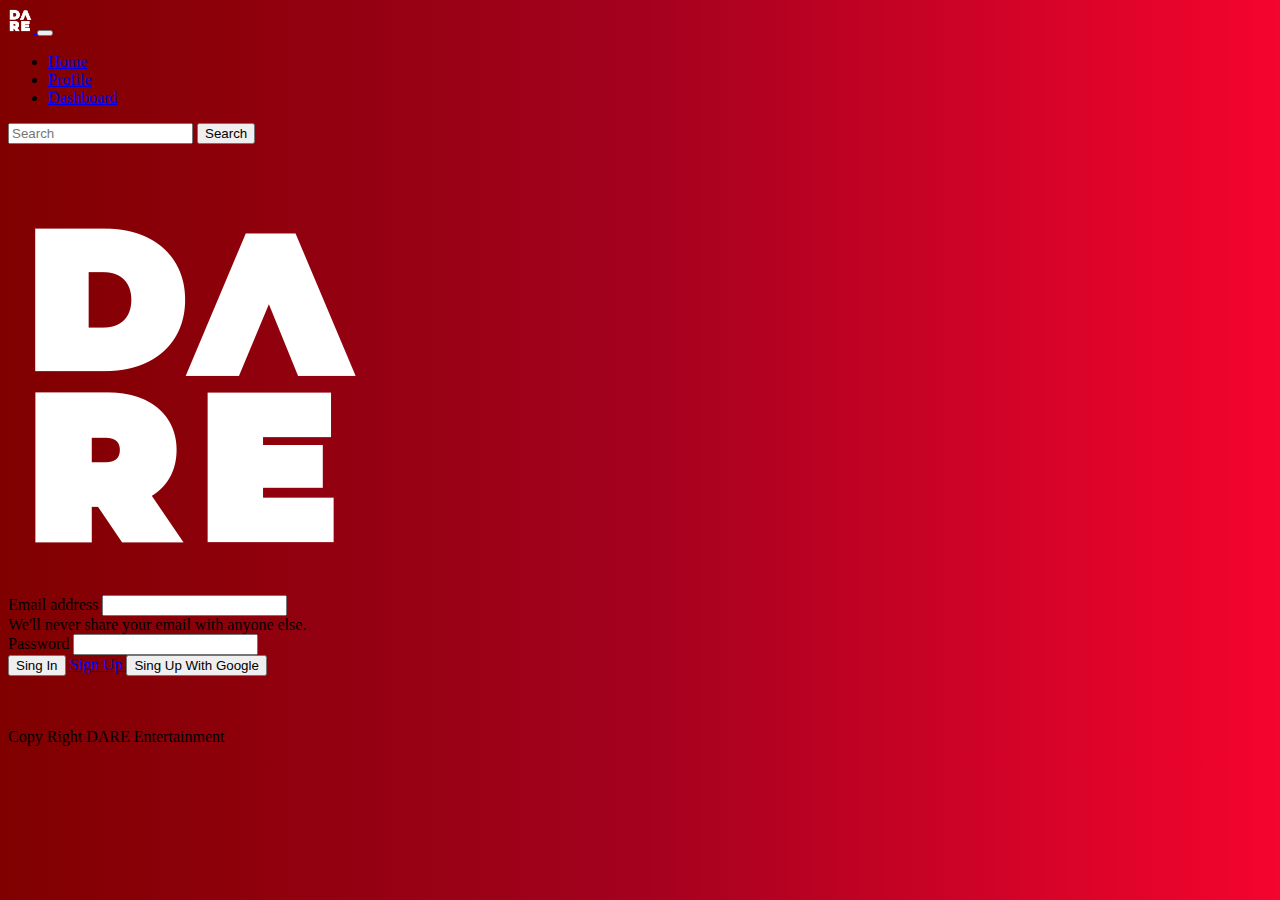
<file: index.html>
<!DOCTYPE html>
<html lang="en">
  <head>
    <meta charset="UTF-8" />
    <meta http-equiv="X-UA-Compatible" content="IE=edge" />
    <meta name="viewport" content="width=device-width, initial-scale=1.0" />
    <!-- General CSS -->
    <link rel="stylesheet" href="./styleGeneral.css" />
    <!-- Add you css page -->


    <!-- Finish the css -->

    <!-- Google Fonts -->
    <link
      href="https://cdn.jsdelivr.net/npm/bootstrap@5.1.3/dist/css/bootstrap.min.css"
      rel="stylesheet"
      integrity="sha384-1BmE4kWBq78iYhFldvKuhfTAU6auU8tT94WrHftjDbrCEXSU1oBoqyl2QvZ6jIW3"
      crossorigin="anonymous"
    />
    <link rel="preconnect" href="https://fonts.googleapis.com" />
    <link rel="preconnect" href="https://fonts.gstatic.com" crossorigin />
    <link
      href="https://fonts.googleapis.com/css2?family=Open+Sans:wght@300;400&display=swap"
      rel="stylesheet"
    />
    <title>DARE</title>
  </head>
  <body class="gradientRedColor">
      <!-- NAV BAR please not edit -->
    <nav class="navbar-expand-lg navbar navbar-dark bg-dark">
      <div class="container-fluid">
        <a class="navbar-brand" href="./index.html">
          <img src="./img/imgIndex/darenavlogo.png" alt="" class="navbar-brand" style="
          width: 25px;
      "/>
        </a>
        <button
          class="navbar-toggler"
          type="button"
          data-bs-toggle="collapse"
          data-bs-target="#navbarSupportedContent"
          aria-controls="navbarSupportedContent"
          aria-expanded="false"
          aria-label="Toggle navigation"
        >
          <span class="navbar-toggler-icon"></span>
        </button>
        <!-- MENU LIST -->
        <div class="collapse navbar-collapse" id="navbarSupportedContent">
          <ul class="navbar-nav me-auto mb-2 mb-lg-0">
            <li class="nav-item">
              <a class="nav-link text-white active" aria-current="page" href="./home.html"
                >Home</a
              >
            </li>
            <li class="nav-item">
              <a class="nav-link text-white" href="./Edit-profile.html"> Profile </a>
            </li>
            <li class="nav-item">
              <a class="nav-link text-white active" href="./Dashboard.html"> Dashboard </a>
            </li>
          </ul>
          <!-- SEARCH OPTION -->
          <form class="d-flex">
            <input
              class="form-control me-2"
              type="search"
              placeholder="Search"
              aria-label="Search"
            />
            <button class="btn btn-light" type="submit">Search</button>
          </form>
        </div>
      </div>
    </nav>

      <!-- finish NAV BAR -->

  <br>
  <br>
  <br>

  <!-- space -->

  <!-- BIG LOGO -->
    <main>
      <div class="container w-25">
        <div class="row container-fluid">
          <div class="col justify-content-center">
            <img src="./img/imgIndex/darenavlogo.png" alt="" />
          </div>
        </div>
        <br />
      </div>
      <div class="container w-25">
        <!-- FORM -->
        <div class="row container-fluid">
          <div class="col justify-content-center">
            <form>
              <div class="mb-3">
                <label for="exampleInputEmail1" class="form-label text-white"
                  >Email address</label
                >
                <input
                  type="email"
                  class="form-control"
                  id="exampleInputEmail1"
                  aria-describedby="emailHelp"
                />
                <div id="emailHelp" class="form-text text-white">
                  We'll never share your email with anyone else.
                </div>
              </div>
              <div class="mb-3">
                <label for="exampleInputPassword1" class="form-label text-white"
                  >Password</label
                >
                <input
                  type="password"
                  class="form-control"
                  id="exampleInputPassword1"
                />
              </div>
            </form>
          </div>
        </div>
        <!-- BUTTONS LOG IN  SING UP -->
        <div class="row container-fluid align-items-center">
          <div class="col">
            <button type="submit" class="btn btn-dark">Sing In</button>
            <a class="btn btn-dark" href="./signup.html" role="button"> Sign Up </a>
            <button type="submit" class="btn btn-dark">
              Sing Up With Google
            </button>
            <br />
            <br />
            <br />
            <!-- COPYRIGHT -->
            <p class="text-white">Copy Right DARE Entertainment</p>
          </div>
        </div>
      </div>
    </main>

    <!-- JAVA SCRIPT BOOSTRAP -->
    <script
      src="https://cdn.jsdelivr.net/npm/bootstrap@5.1.3/dist/js/bootstrap.bundle.min.js"
      integrity="sha384-ka7Sk0Gln4gmtz2MlQnikT1wXgYsOg+OMhuP+IlRH9sENBO0LRn5q+8nbTov4+1p"
      crossorigin="anonymous"
    ></script>
    <script
    src="./JavaScript/postController.js">
    </script>
    <script
    src="./JavaScript/index.js">
    </script>
  </body>
</html>
</file>
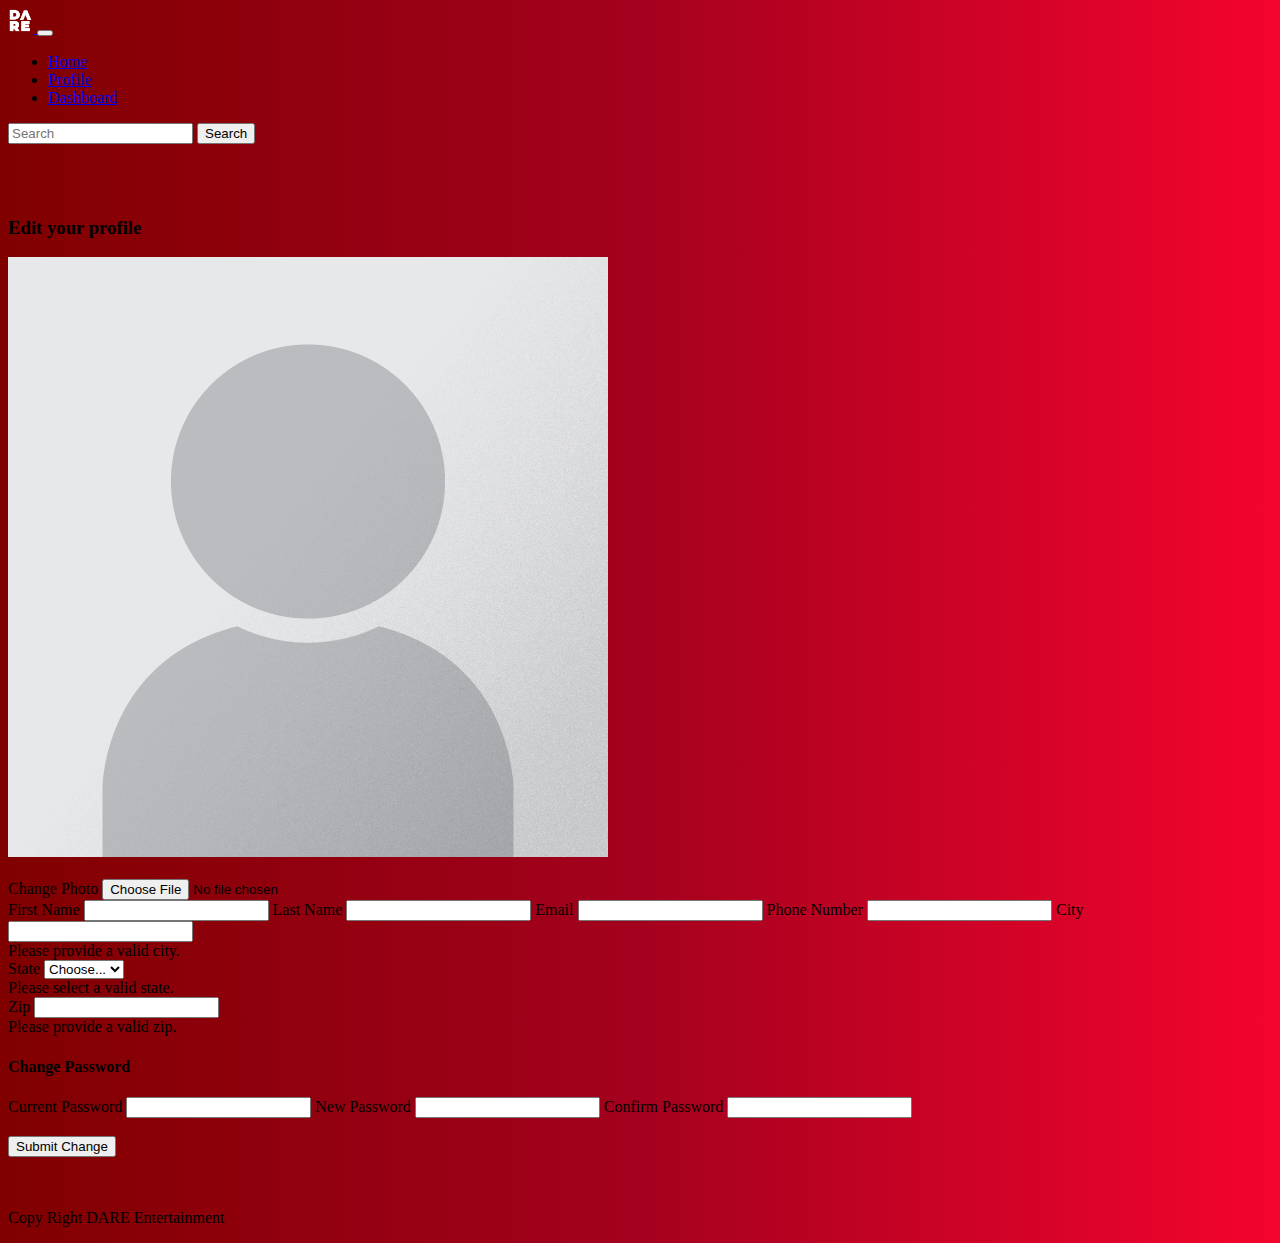
<file: Edit-profile.html>
<!DOCTYPE html>
<html lang="en">
  <head>
    <meta charset="UTF-8" />
    <meta http-equiv="X-UA-Compatible" content="IE=edge" />
    <meta name="viewport" content="width=device-width, initial-scale=1.0" />
    <!-- General CSS -->
    <link rel="stylesheet" href="./styleGeneral.css" />
    <!-- Add you css page -->


    <!-- Finish the css -->
    
    <!-- Google Fonts -->
    <link
      href="https://cdn.jsdelivr.net/npm/bootstrap@5.1.3/dist/css/bootstrap.min.css"
      rel="stylesheet"
      integrity="sha384-1BmE4kWBq78iYhFldvKuhfTAU6auU8tT94WrHftjDbrCEXSU1oBoqyl2QvZ6jIW3"
      crossorigin="anonymous"
    />
    <link rel="preconnect" href="https://fonts.googleapis.com" />
    <link rel="preconnect" href="https://fonts.gstatic.com" crossorigin />
    <link
      href="https://fonts.googleapis.com/css2?family=Open+Sans:wght@300;400&display=swap"
      rel="stylesheet"
    />
    <title>DARE</title>
  </head>
<body class="gradientRedColor">

  <!-- NAV BAR please not edit -->

  <nav class="navbar-expand-lg navbar navbar-dark bg-dark">
    <div class="container-fluid">
      <a class="navbar-brand" href="./index.html">
        <img src="./img/imgIndex/darenavlogo.png" alt="" class="navbar-brand" style="
        width: 25px;
    "/>
      </a>
      <button
        class="navbar-toggler"
        type="button"
        data-bs-toggle="collapse"
        data-bs-target="#navbarSupportedContent"
        aria-controls="navbarSupportedContent"
        aria-expanded="false"
        aria-label="Toggle navigation"
      >
        <span class="navbar-toggler-icon"></span>
      </button>
      <div class="collapse navbar-collapse" id="navbarSupportedContent">
        <ul class="navbar-nav me-auto mb-2 mb-lg-0">
          <li class="nav-item">
            <a class="nav-link text-white active" aria-current="page" href="./home.html"
              >Home</a
            >
          </li>
          <li class="nav-item">
            <a class="nav-link text-white" href="#"> Profile </a>
          </li>
          <li class="nav-item">
            <a class="nav-link text-white active" href="./Dashboard.html"> Dashboard </a>
          </li>
        </ul>
        <form class="d-flex">
          <input
            class="form-control me-2"
            type="search"
            placeholder="Search"
            aria-label="Search"
          />
          <button class="btn btn-light" type="submit">Search</button>
        </form>
      </div>
    </div>
  </nav>
  <!-- finish NAV BAR -->
  <br>
  <br>
  <br>

  <!-- space -->
<section class="container">
    <div class="row">
        <div class="col">
            <h3>Edit your profile</h3>
        </div>
    </div>
    <div class=" row photo input-group mb-3">

        <div class="col">
          <div class="card" style="width: 18rem;">
            <img src="./img/imgHome/photo_placeholder.png" class="card-img-top" alt="...">
          </div>
          <br>
          <label class="input-group-text" for="photo">Change Photo</label>
          <input type="file" class="form-control" id="photo">
        </div>
        <div class="col">
            <label class="firstname" for="firstname">First Name</label>
            <input type="text" class="form-control" id="firstname">
            <label class="lastname" for="lastname">Last Name</label>
            <input type="text" class="form-control" id="lastname">
            <label class="email" for="email">Email</label>
            <input type="text" class="form-control" id="email">
            <label class="phone" for="phone">Phone Number</label>
            <input type="number text" class="form-control" id="phone">
            
            <label for="validationCustom03" class="form-label">City</label>
            <input type="text" class="form-control" id="validationCustom03" required>
            <div class="invalid-feedback">
             Please provide a valid city.
            </div>
            <label for="validationCustom04" class="form-label">State</label>
            <select class="form-select" id="validationCustom04" required>
            <option selected disabled value="">Choose...</option>
              <option>...</option>
            </select>
            <div class="invalid-feedback">
                  Please select a valid state.
            </div>
            <label for="validationCustom05" class="form-label">Zip</label>
            <input type="text" class="form-control" id="validationCustom05" required>
            <div class="invalid-feedback">
                  Please provide a valid zip.
            </div>
            <h4>Change Password</h4>
            <label class="currentpassword" for="currentpassword">Current Password</label>
            <input type="text number" class="form-control" id="currentpassword">
            <label class="newpassword" for="newpassword">New Password</label>
            <input type="text number" class="form-control" id="newpassword">
            <label class="confirmpassword" for="confirmpassword">Confirm Password</label>
            <input type="text number" class="form-control" id="confirmpassword">
            <div class="row">
                <div class="col">
                  <br>
                  <button type="submit" class="btn btn-dark">Submit Change</button>
                  <br>
                  <br>
                  <br>
                  <p class="text-white"> Copy Right DARE Entertainment</p>
                </div>          
              </div>
        </div>
    </div>
       
</section>


  <!-- JAVA SCRIPT BOOSTRAP -->
  <script
  src="https://cdn.jsdelivr.net/npm/bootstrap@5.1.3/dist/js/bootstrap.bundle.min.js"
  integrity="sha384-ka7Sk0Gln4gmtz2MlQnikT1wXgYsOg+OMhuP+IlRH9sENBO0LRn5q+8nbTov4+1p"
  crossorigin="anonymous"
></script>
</body>
</html>
</file>
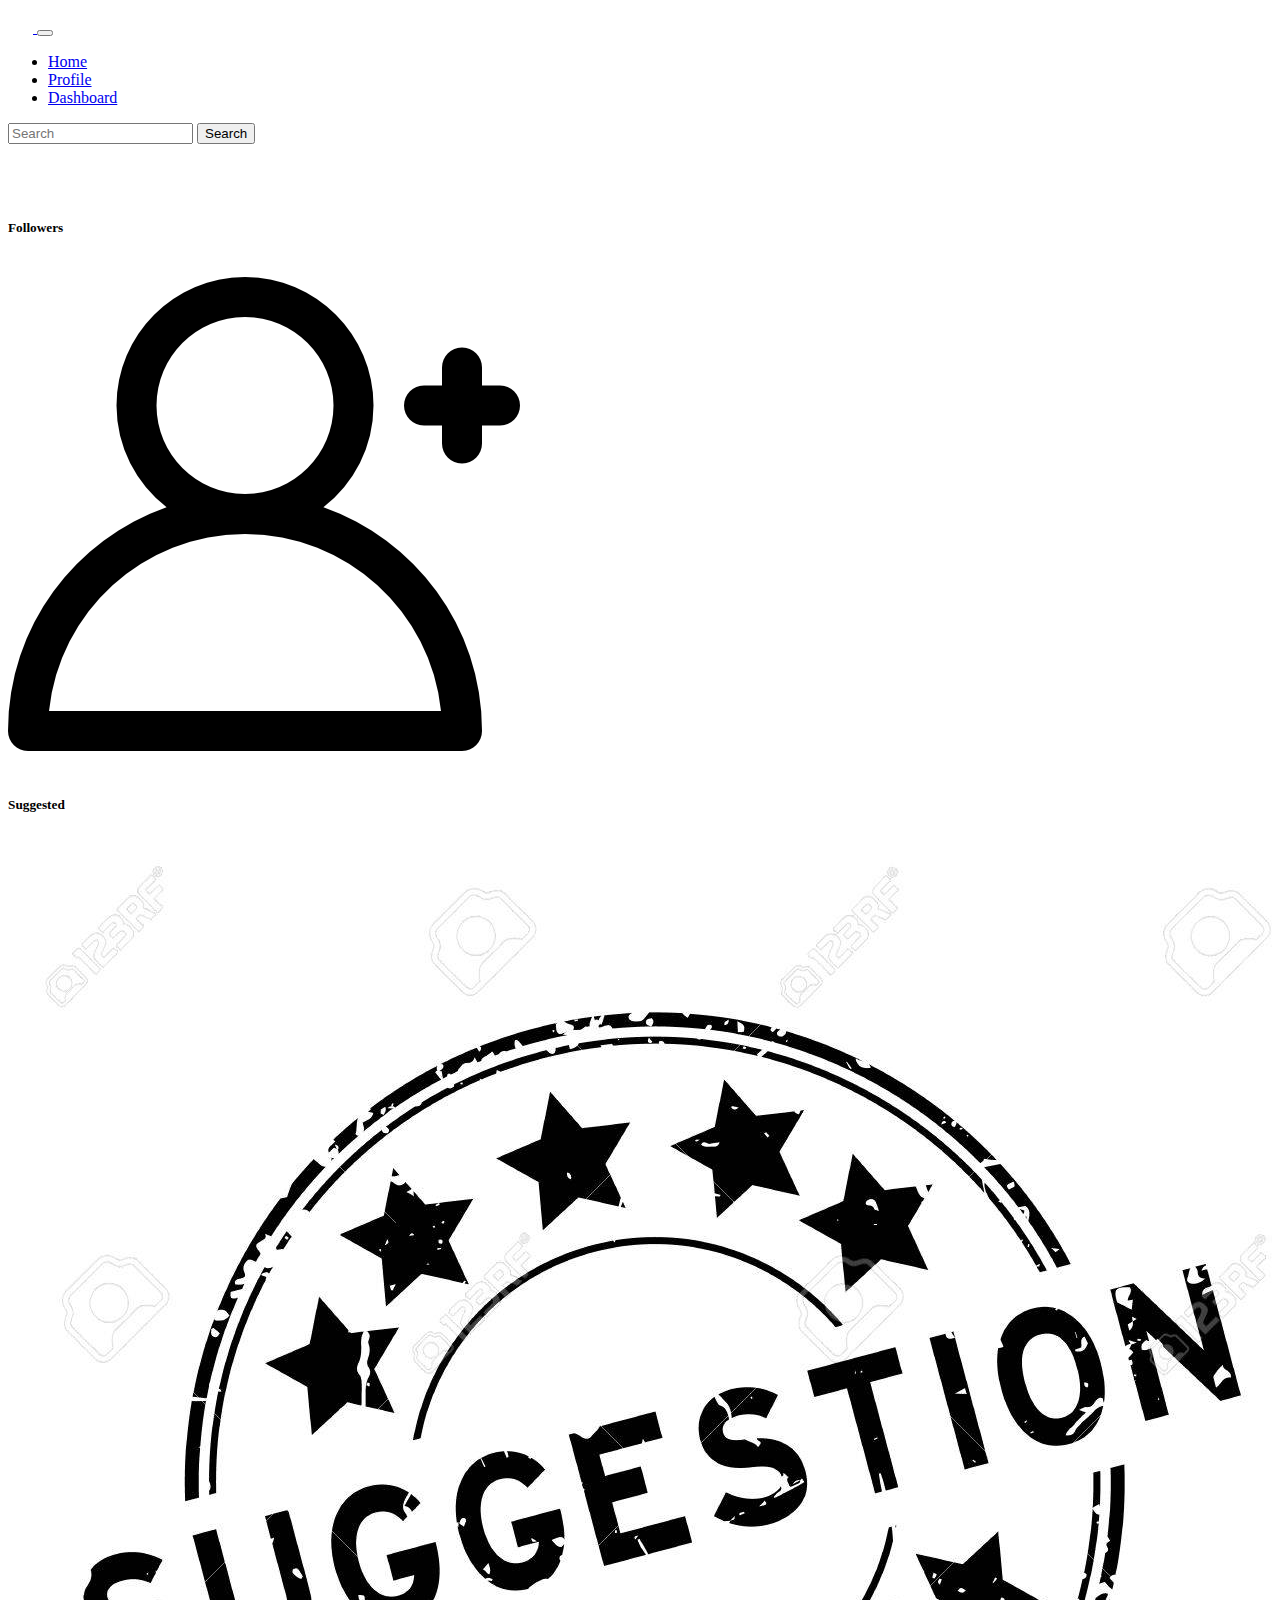
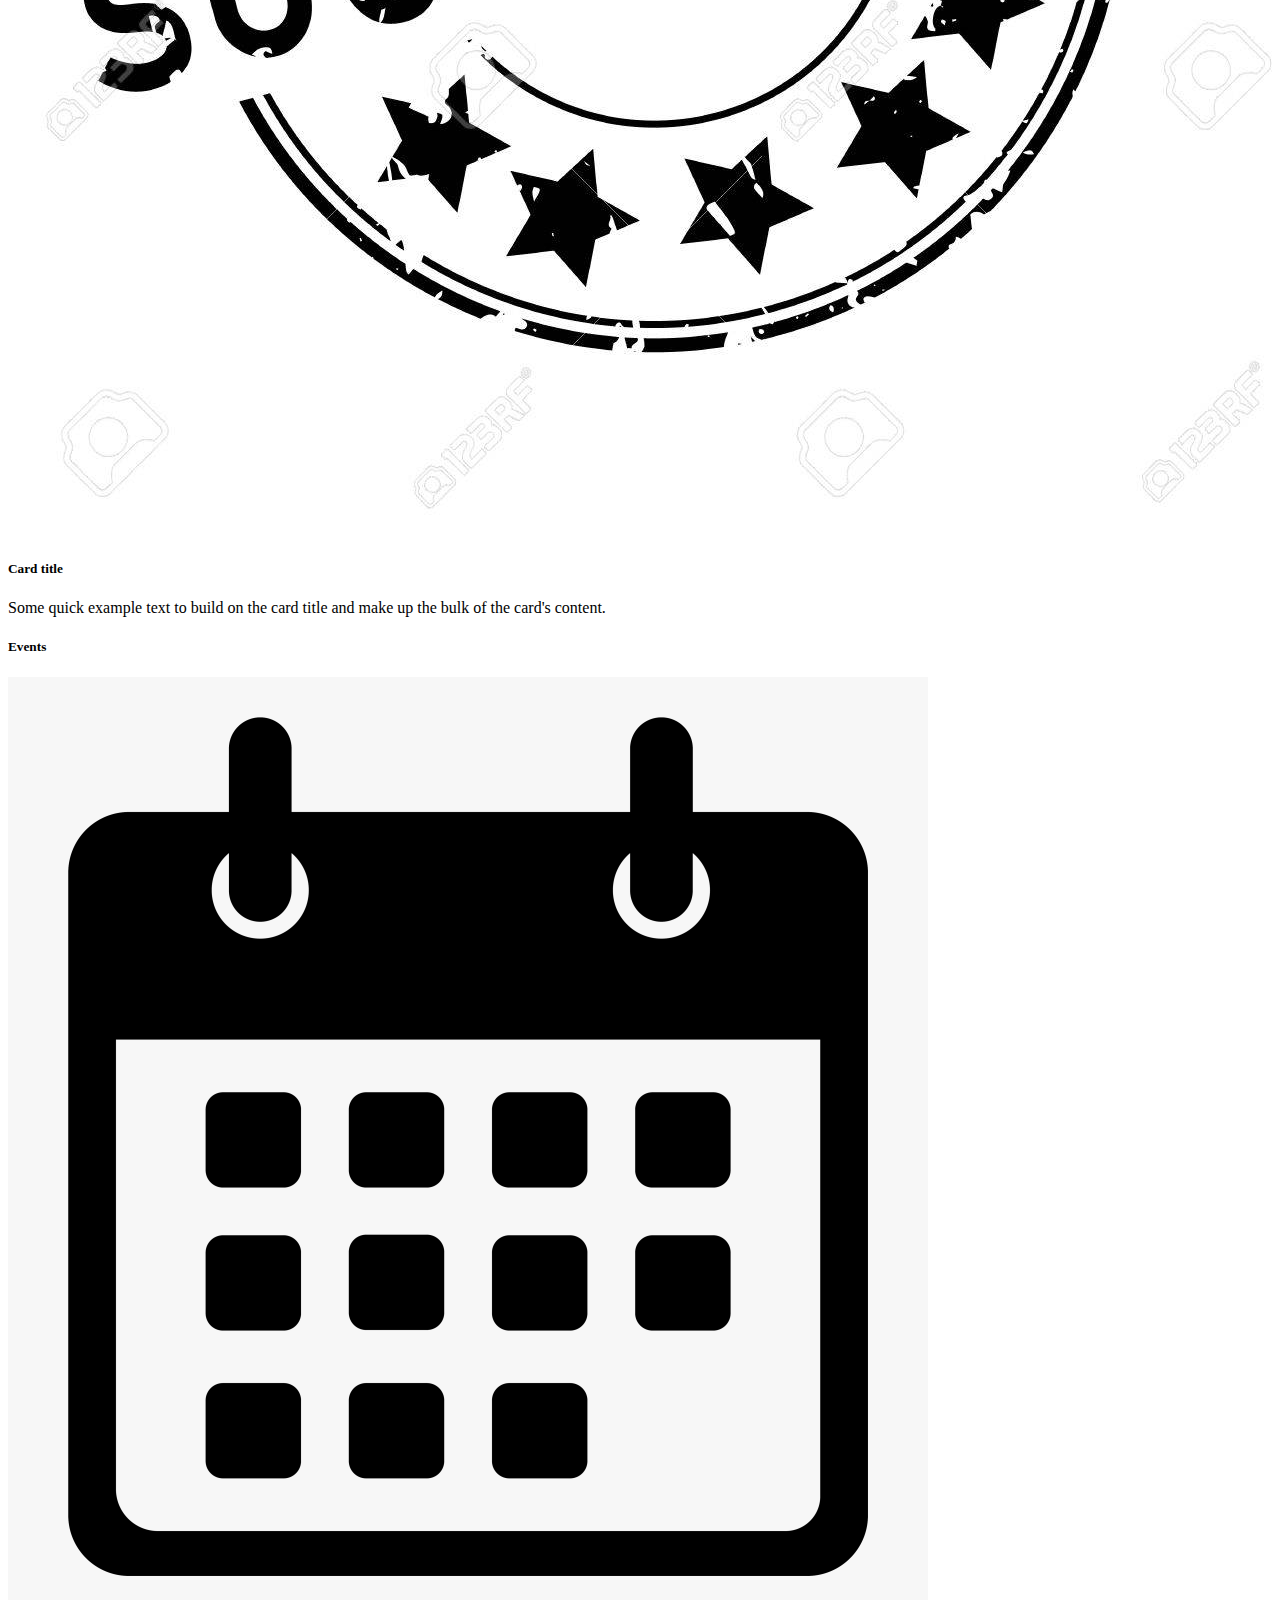
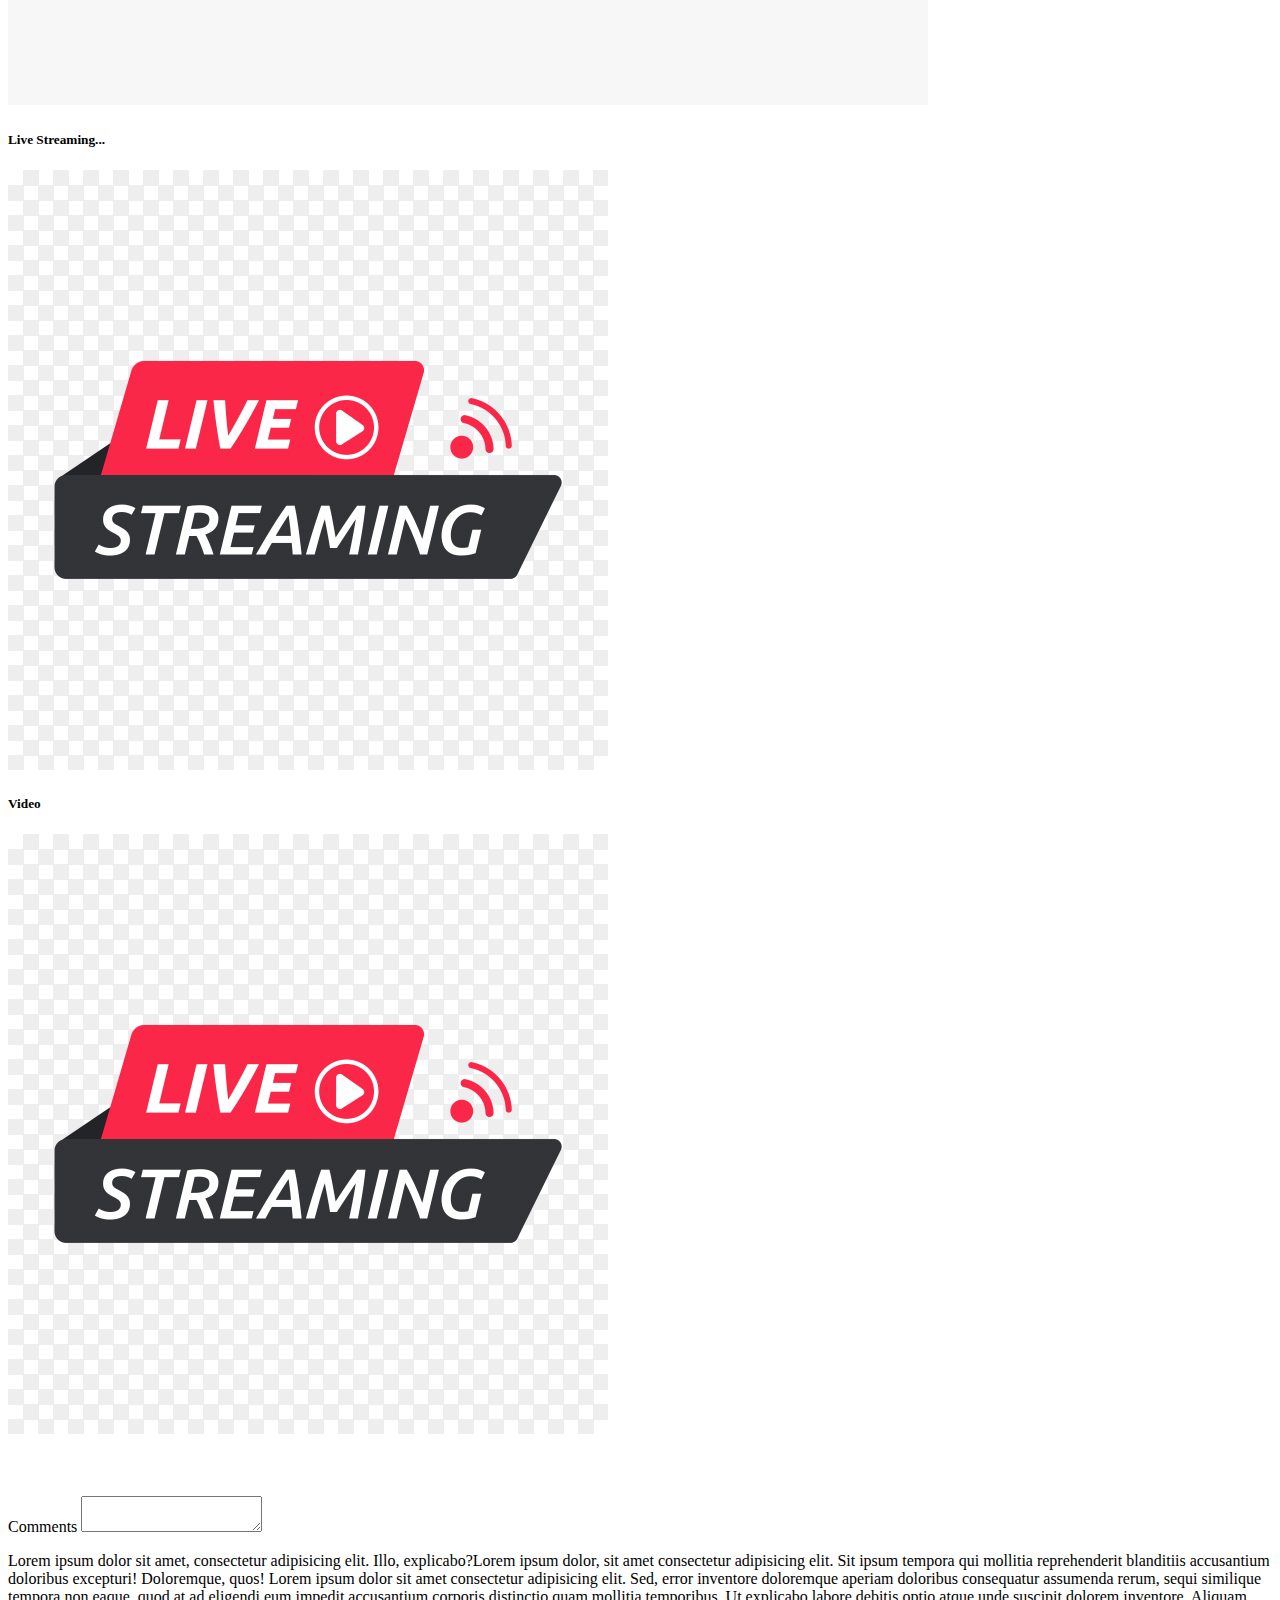
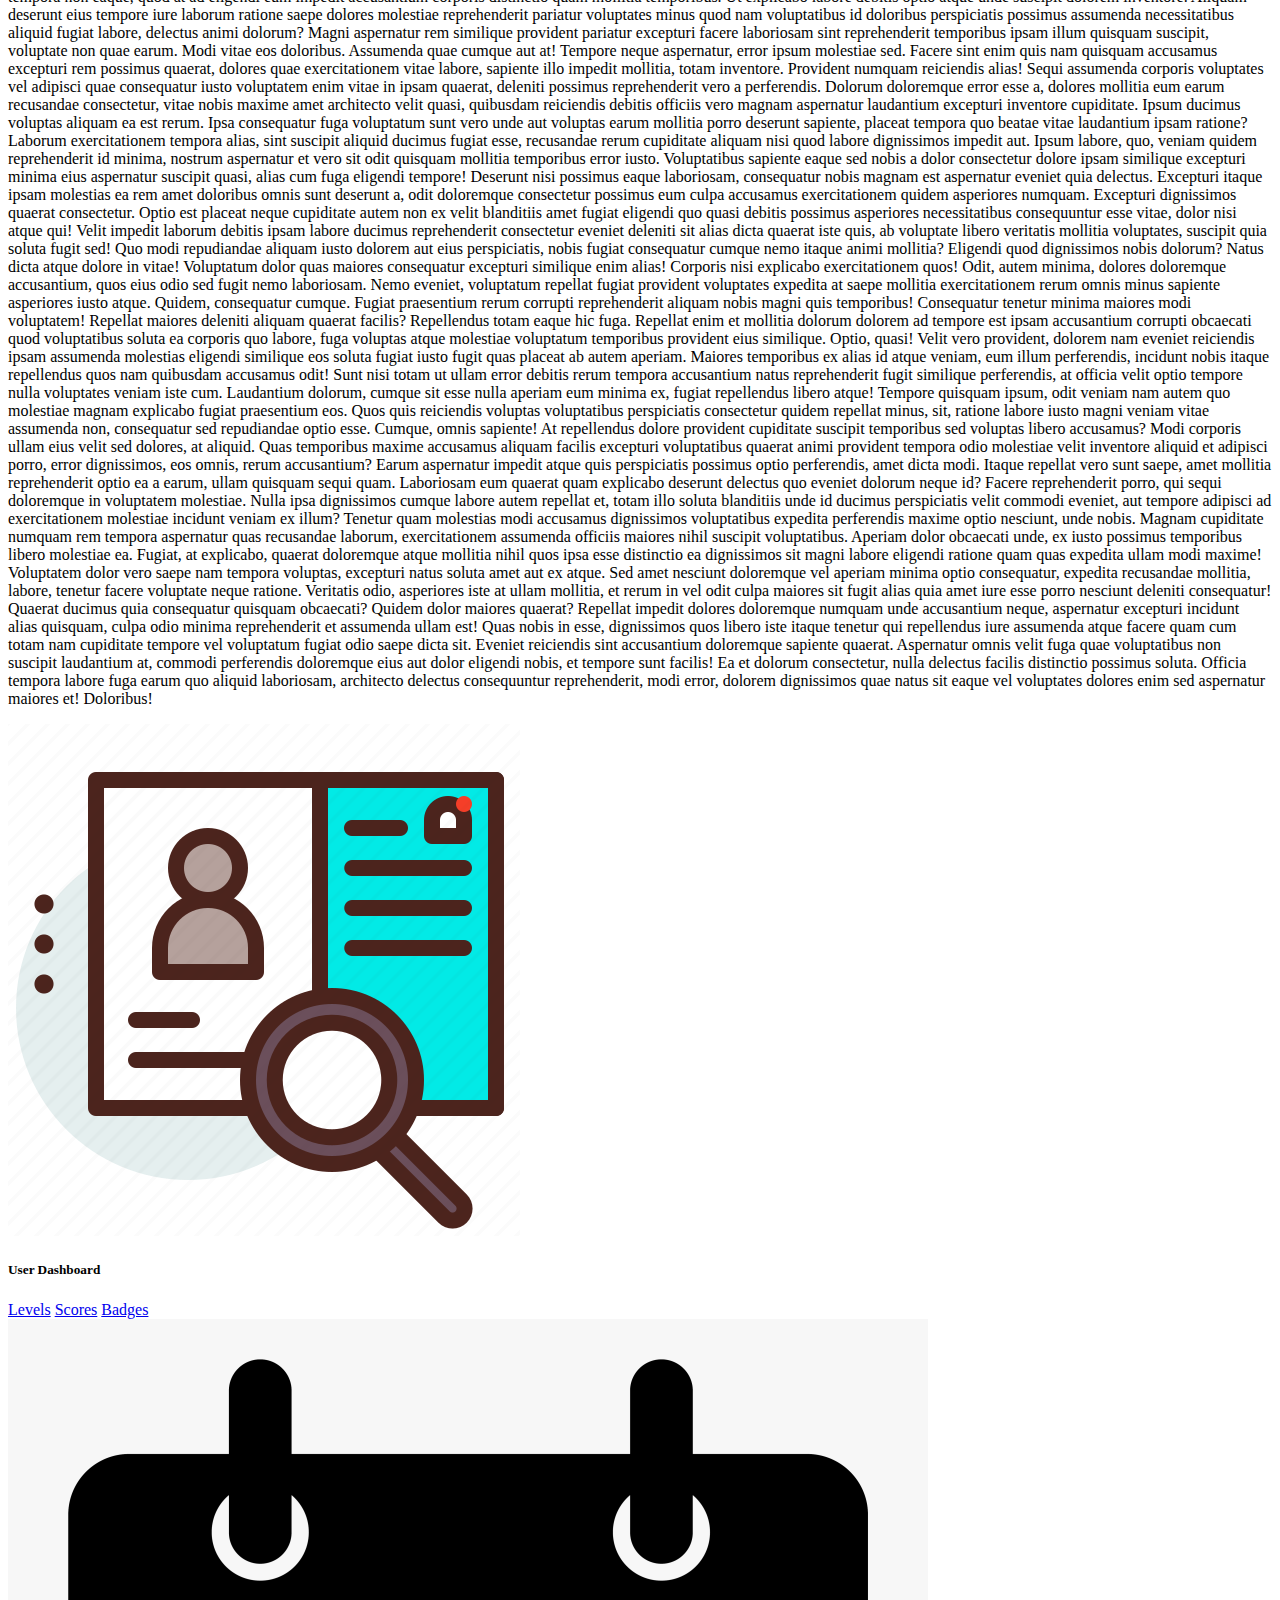
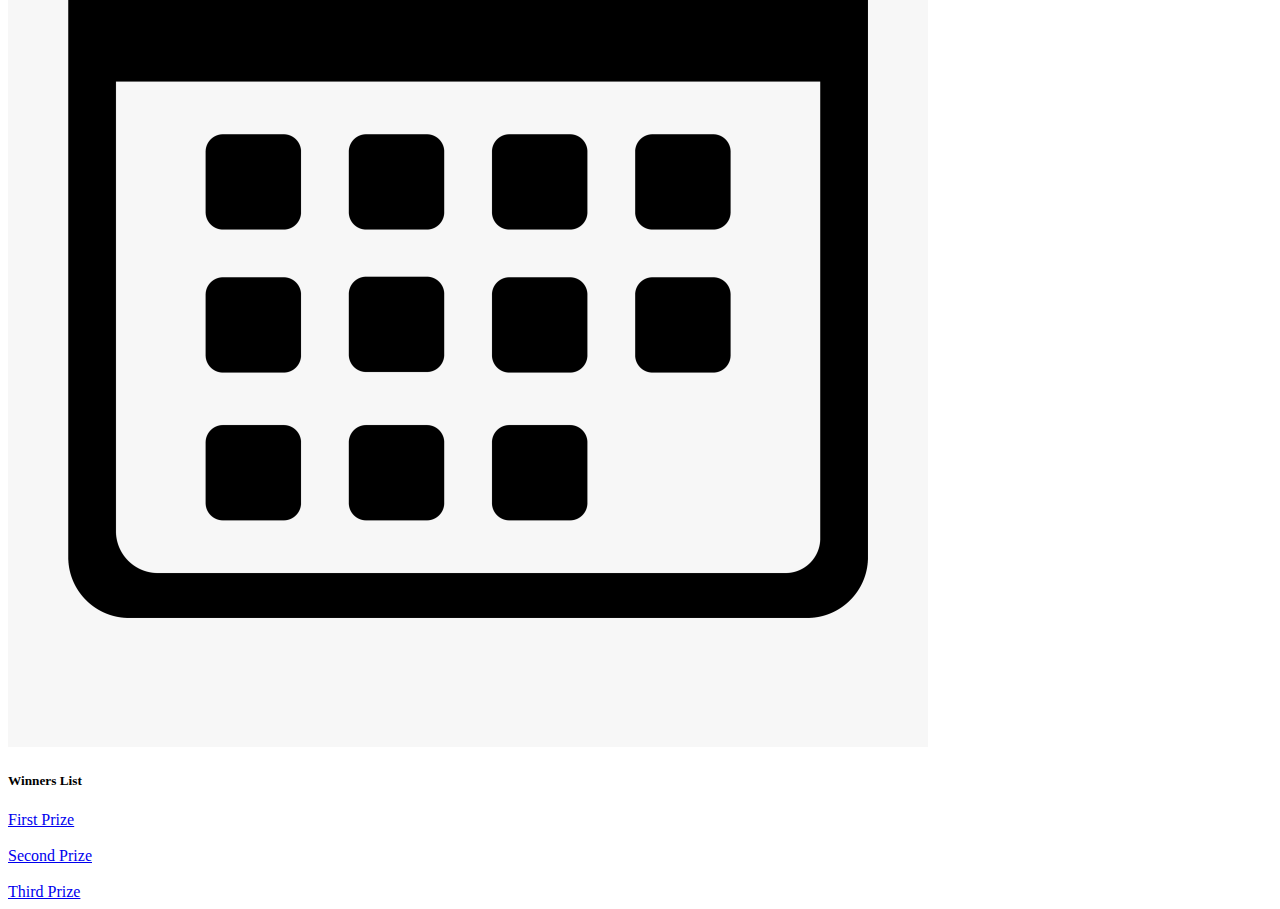
<file: home.html>
<!DOCTYPE html>
<html lang="en">
    <head>
        <meta charset="UTF-8" />
        <meta http-equiv="X-UA-Compatible" content="IE=edge" />
        <meta name="viewport" content="width=device-width, initial-scale=1.0" />

        <!-- General CSS -->
        <link rel="stylesheet" href="./styleGeneral.css" />
        <!-- Add you css page -->
    
    
        <!-- Finish the css -->
        
        <!-- Google Fonts -->
        <link
          href="https://cdn.jsdelivr.net/npm/bootstrap@5.1.3/dist/css/bootstrap.min.css"
          rel="stylesheet"
          integrity="sha384-1BmE4kWBq78iYhFldvKuhfTAU6auU8tT94WrHftjDbrCEXSU1oBoqyl2QvZ6jIW3"
          crossorigin="anonymous"
        />
        <link rel="preconnect" href="https://fonts.googleapis.com" />
        <link rel="preconnect" href="https://fonts.gstatic.com" crossorigin />
        <link
          href="https://fonts.googleapis.com/css2?family=Open+Sans:wght@300;400&display=swap"
          rel="stylesheet"
        />
        <title>DARE</title>
      </head>
<body class="">
  <!-- NAV BAR please not edit -->
<nav class="navbar-expand-lg navbar navbar-dark bg-dark">
    <div class="container-fluid">
      <a class="navbar-brand" href="./index.html">
        <img src="./img/imgIndex/darenavlogo.png" alt="" class="navbar-brand" style="
        width: 25px;
    "/>
      </a>
      <button
        class="navbar-toggler"
        type="button"
        data-bs-toggle="collapse"
        data-bs-target="#navbarSupportedContent"
        aria-controls="navbarSupportedContent"
        aria-expanded="false"
        aria-label="Toggle navigation"
      >
        <span class="navbar-toggler-icon"></span>
      </button>
      <div class="collapse navbar-collapse" id="navbarSupportedContent">
        <ul class="navbar-nav me-auto mb-2 mb-lg-0">
          <li class="nav-item">
            <a class="nav-link text-white active" aria-current="page" href="./home.html"
              >Home</a
            >
          </li>
          <li class="nav-item">
            <a class="nav-link text-white" href="#"> Profile </a>
          </li>
          <li class="nav-item">
            <a class="nav-link text-white active" href="./Dashboard.html"> Dashboard </a>
          </li>
        </ul>
        <form class="d-flex">
          <input
            class="form-control me-2"
            type="search"
            placeholder="Search"
            aria-label="Search"
          />
          <button class="btn btn-light" type="submit">Search</button>
        </form>
      </div>
    </div>
  </nav>
  <!-- finish NAV BAR -->
  <br>
  <br>
  <br>
  <!-- space -->

    <!-- the main container start here -->
    <div class="container">
        <!-- creating a row -->
        <div class="row">
            <!-- Creating the first left column (the column contain three other columns) -->
            <div class="col-3 .col-md-4 border border-dark">
                <!-- p-3 is for the boarder -->
                <div class="col-12 border border-primary p-3">
                    <h5>Followers</h5>
                    <!-- place holder -1 begin -->
                    <div class="card" aria-hidden="true">
                        <img src="./img/imgHome/followers.png" class="card-img-top" alt="...">
                        <div class="card-body">
                            <h5 class="card-title placeholder-glow">
                                <span class="placeholder col-6"></span>
                            </h5>
                            <p class="card-text placeholder-glow">
                                <span class="placeholder col-7"></span>
                                <span class="placeholder col-4"></span>
                                <span class="placeholder col-4"></span>
                                <span class="placeholder col-6"></span>
                                <span class="placeholder col-8"></span>
                            </p>
                            <a href="#" tabindex="-1" class="btn btn-primary disabled placeholder col-6"></a>
                        </div>
                    </div>
                    <!-- place holder -1 Ends -->
                </div>
                <div class="col-12 border border-secondary p-3">
                    <h5>Suggested</h5>
                    <!-- placeholder 2 start here -->
                    <div class="card">
                        <img src="./img/imgHome/suggestion.jpg" class="card-img-top" alt="...">
                        <div class="card-body">
                            <h5 class="card-title">Card title</h5>
                            <p class="card-text">Some quick example text to build on the card title and make up the bulk of
                                the card's content.</p>
                            <a href="#" class="btn btn-primary"></a>
                        </div>
                    </div>
                    <!-- placeholder 2 ends here  -->
                </div>
    
                <!-- placeholder 3 Begins here  -->
                <div class="col-12 border border-succes p-3">
                    <h5>Events</h5>
                    <div class="card" aria-hidden="true">
                        <img src="./img/imgHome/Events.png" class="card-img-top" alt="...">
                        <div class="card-body">
                            <h5 class="card-title placeholder-glow">
                                <span class="placeholder col-6"></span>
                            </h5>
                            <p class="card-text placeholder-glow">
                                <span class="placeholder col-7"></span>
                                <span class="placeholder col-4"></span>
                                <span class="placeholder col-4"></span>
                                <span class="placeholder col-6"></span>
                                <span class="placeholder col-8"></span>
                            </p>
                            <a href="#" tabindex="-1" class="btn btn-primary disabled placeholder col-6"></a>
                        </div>
                    </div>
                    <!-- placeholder 3 Ends here  -->
                </div>
    
    
                <div class="col-12 border border-danger p-3">
                    <h5>Live Streaming...</h5>
    
                    <!-- placeholder 4 Begins here  -->
                    <div class="card" aria-hidden="true">
                        <img src="./img/imgHome/live-streaming.png" class="card-img-top" alt="...">
                        <div class="card-body">
                            <h5 class="card-title placeholder-glow">
                                <span class="placeholder col-6"></span>
                            </h5>
                            <p class="card-text placeholder-glow">
                                <span class="placeholder col-7"></span>
                                <span class="placeholder col-4"></span>
                                <span class="placeholder col-4"></span>
                                <span class="placeholder col-6"></span>
                                <span class="placeholder col-8"></span>
                            </p>
                            <a href="#" tabindex="-1" class="btn btn-primary disabled placeholder col-6"></a>
                        </div>
                    </div>
                    <!-- placeholder 4 Begins here  -->
                </div>
            </div>
            <!-- Creating the second middle column(it will contain two columns) -->
            <div class="col-6 border border-dark overflow-hidden">
                <div class="col-12 border border-danger"><h5>Video</h5>
                <!-- middle column placeholder start here -->
                <div class="card" aria-hidden="true">
                    <img src="./img/imgHome/live-streaming.png" class="card-img-top" alt="...">
                    <div class="card-body">
                        <h5 class="card-title placeholder-glow">
                            <span class="placeholder col-6"></span>
                        </h5>
                        <p class="card-text placeholder-glow">
                            <span class="placeholder col-7"></span>
                            <span class="placeholder col-4"></span>
                            <span class="placeholder col-4"></span>
                            <span class="placeholder col-6"></span>
                            <span class="placeholder col-8"></span>
                        </p>
                        <a href="#" tabindex="-1" class="btn btn-primary disabled placeholder col-6"></a><br><br>
                        <div class="input-group">
                            <span class="input-group-text">Comments</span>
                            <textarea class="form-control" aria-label="With textarea"></textarea>
                          </div>
                    </div>
                </div>

                <!-- middle coulumn placeholder ends here -->
                
                
                
                </div>
                <div class="col-12 border border-dark"><p>Lorem ipsum dolor sit amet, consectetur adipisicing elit. Illo,
                    explicabo?Lorem
                    ipsum dolor, sit amet consectetur
                    adipisicing elit. Sit ipsum tempora qui mollitia reprehenderit blanditiis accusantium doloribus
                    excepturi! Doloremque, quos! Lorem ipsum dolor sit amet consectetur adipisicing elit. Sed, error inventore doloremque aperiam doloribus consequatur assumenda rerum, sequi similique tempora non eaque, quod at ad eligendi eum impedit accusantium corporis distinctio quam mollitia temporibus. Ut explicabo labore debitis optio atque unde suscipit dolorem inventore. Aliquam deserunt eius tempore iure laborum ratione saepe dolores molestiae reprehenderit pariatur voluptates minus quod nam voluptatibus id doloribus perspiciatis possimus assumenda necessitatibus aliquid fugiat labore, delectus animi dolorum? Magni aspernatur rem similique provident pariatur excepturi facere laboriosam sint reprehenderit temporibus ipsam illum quisquam suscipit, voluptate non quae earum. Modi vitae eos doloribus. Assumenda quae cumque aut at! Tempore neque aspernatur, error ipsum molestiae sed. Facere sint enim quis nam quisquam accusamus excepturi rem possimus quaerat, dolores quae exercitationem vitae labore, sapiente illo impedit mollitia, totam inventore. Provident numquam reiciendis alias! Sequi assumenda corporis voluptates vel adipisci quae consequatur iusto voluptatem enim vitae in ipsam quaerat, deleniti possimus reprehenderit vero a perferendis. Dolorum doloremque error esse a, dolores mollitia eum earum recusandae consectetur, vitae nobis maxime amet architecto velit quasi, quibusdam reiciendis debitis officiis vero magnam aspernatur laudantium excepturi inventore cupiditate. Ipsum ducimus voluptas aliquam ea est rerum. Ipsa consequatur fuga voluptatum sunt vero unde aut voluptas earum mollitia porro deserunt sapiente, placeat tempora quo beatae vitae laudantium ipsam ratione? Laborum exercitationem tempora alias, sint suscipit aliquid ducimus fugiat esse, recusandae rerum cupiditate aliquam nisi quod labore dignissimos impedit aut. Ipsum labore, quo, veniam quidem reprehenderit id minima, nostrum aspernatur et vero sit odit quisquam mollitia temporibus error iusto. Voluptatibus sapiente eaque sed nobis a dolor consectetur dolore ipsam similique excepturi minima eius aspernatur suscipit quasi, alias cum fuga eligendi tempore! Deserunt nisi possimus eaque laboriosam, consequatur nobis magnam est aspernatur eveniet quia delectus. Excepturi itaque ipsam molestias ea rem amet doloribus omnis sunt deserunt a, odit doloremque consectetur possimus eum culpa accusamus exercitationem quidem asperiores numquam. Excepturi dignissimos quaerat consectetur. Optio est placeat neque cupiditate autem non ex velit blanditiis amet fugiat eligendi quo quasi debitis possimus asperiores necessitatibus consequuntur esse vitae, dolor nisi atque qui! Velit impedit laborum debitis ipsam labore ducimus reprehenderit consectetur eveniet deleniti sit alias dicta quaerat iste quis, ab voluptate libero veritatis mollitia voluptates, suscipit quia soluta fugit sed! Quo modi repudiandae aliquam iusto dolorem aut eius perspiciatis, nobis fugiat consequatur cumque nemo itaque animi mollitia? Eligendi quod dignissimos nobis dolorum? Natus dicta atque dolore in vitae! Voluptatum dolor quas maiores consequatur excepturi similique enim alias! Corporis nisi explicabo exercitationem quos! Odit, autem minima, dolores doloremque accusantium, quos eius odio sed fugit nemo laboriosam. Nemo eveniet, voluptatum repellat fugiat provident voluptates expedita at saepe mollitia exercitationem rerum omnis minus sapiente asperiores iusto atque. Quidem, consequatur cumque. Fugiat praesentium rerum corrupti reprehenderit aliquam nobis magni quis temporibus! Consequatur tenetur minima maiores modi voluptatem! Repellat maiores deleniti aliquam quaerat facilis? Repellendus totam eaque hic fuga. Repellat enim et mollitia dolorum dolorem ad tempore est ipsam accusantium corrupti obcaecati quod voluptatibus soluta ea corporis quo labore, fuga voluptas atque molestiae voluptatum temporibus provident eius similique. Optio, quasi! Velit vero provident, dolorem nam eveniet reiciendis ipsam assumenda molestias eligendi similique eos soluta fugiat iusto fugit quas placeat ab autem aperiam. Maiores temporibus ex alias id atque veniam, eum illum perferendis, incidunt nobis itaque repellendus quos nam quibusdam accusamus odit! Sunt nisi totam ut ullam error debitis rerum tempora accusantium natus reprehenderit fugit similique perferendis, at officia velit optio tempore nulla voluptates veniam iste cum. Laudantium dolorum, cumque sit esse nulla aperiam eum minima ex, fugiat repellendus libero atque! Tempore quisquam ipsum, odit veniam nam autem quo molestiae magnam explicabo fugiat praesentium eos. Quos quis reiciendis voluptas voluptatibus perspiciatis consectetur quidem repellat minus, sit, ratione labore iusto magni veniam vitae assumenda non, consequatur sed repudiandae optio esse. Cumque, omnis sapiente! At repellendus dolore provident cupiditate suscipit temporibus sed voluptas libero accusamus? Modi corporis ullam eius velit sed dolores, at aliquid. Quas temporibus maxime accusamus aliquam facilis excepturi voluptatibus quaerat animi provident tempora odio molestiae velit inventore aliquid et adipisci porro, error dignissimos, eos omnis, rerum accusantium? Earum aspernatur impedit atque quis perspiciatis possimus optio perferendis, amet dicta modi. Itaque repellat vero sunt saepe, amet mollitia reprehenderit optio ea a earum, ullam quisquam sequi quam. Laboriosam eum quaerat quam explicabo deserunt delectus quo eveniet dolorum neque id? Facere reprehenderit porro, qui sequi doloremque in voluptatem molestiae. Nulla ipsa dignissimos cumque labore autem repellat et, totam illo soluta blanditiis unde id ducimus perspiciatis velit commodi eveniet, aut tempore adipisci ad exercitationem molestiae incidunt veniam ex illum? Tenetur quam molestias modi accusamus dignissimos voluptatibus expedita perferendis maxime optio nesciunt, unde nobis. Magnam cupiditate numquam rem tempora aspernatur quas recusandae laborum, exercitationem assumenda officiis maiores nihil suscipit voluptatibus. Aperiam dolor obcaecati unde, ex iusto possimus temporibus libero molestiae ea. Fugiat, at explicabo, quaerat doloremque atque mollitia nihil quos ipsa esse distinctio ea dignissimos sit magni labore eligendi ratione quam quas expedita ullam modi maxime! Voluptatem dolor vero saepe nam tempora voluptas, excepturi natus soluta amet aut ex atque. Sed amet nesciunt doloremque vel aperiam minima optio consequatur, expedita recusandae mollitia, labore, tenetur facere voluptate neque ratione. Veritatis odio, asperiores iste at ullam mollitia, et rerum in vel odit culpa maiores sit fugit alias quia amet iure esse porro nesciunt deleniti consequatur! Quaerat ducimus quia consequatur quisquam obcaecati? Quidem dolor maiores quaerat? Repellat impedit dolores doloremque numquam unde accusantium neque, aspernatur excepturi incidunt alias quisquam, culpa odio minima reprehenderit et assumenda ullam est! Quas nobis in esse, dignissimos quos libero iste itaque tenetur qui repellendus iure assumenda atque facere quam cum totam nam cupiditate tempore vel voluptatum fugiat odio saepe dicta sit. Eveniet reiciendis sint accusantium doloremque sapiente quaerat. Aspernatur omnis velit fuga quae voluptatibus non suscipit laudantium at, commodi perferendis doloremque eius aut dolor eligendi nobis, et tempore sunt facilis! Ea et dolorum consectetur, nulla delectus facilis distinctio possimus soluta. Officia tempora labore fuga earum quo aliquid laboriosam, architecto delectus consequuntur reprehenderit, modi error, dolorem dignissimos quae natus sit eaque vel voluptates dolores enim sed aspernatur maiores et! Doloribus!</p>
                    
    
                </div>
            </div>
    
            <!-- creating the third right columns(this contains two columns) -->
            <div class="col-3 .col-md-4 border border-dark">
                <div class="col-12 border border-warning">
                <!-- user dashboard placeholder starts -->
                <div class="card">
                    <img src="./img/imgHome/user-dashboard.png" class="card-img-top" alt="...">
                  
                    <div class="card-body">
                      <h5 class="card-title">User Dashboard</h5>
                      <p class="card-text"></p>
                      <a href="#" class="btn btn-primary">Levels</a>
                      <a href="#" class="btn btn-primary">Scores</a>
                      <a href="#" class="btn btn-primary">Badges</a>
                    </div>
                  </div>


                  <!-- user dashboard placeholder Ends -->
                </div>
                <div class="col-12 border border-info">
                    <!-- user dashboard placeholder starts -->

                    <div class="card">
                        <img src="./img/imgHome/Events.png" class="card-img-top" alt="...">
                      
                        <div class="card-body">
                          <h5 class="card-title">Winners List</h5>
                          <p class="card-text"></p>
                          <a href="#" class="btn btn-primary">First Prize</a><br><br>
                          <a href="#" class="btn btn-primary">Second Prize</a><br><br>
                          <a href="#" class="btn btn-primary">Third Prize</a>
                        </div>
                      </div>
                       <!-- user dashboard placeholder Ends -->



                </div>
            </div>
        </div>
    </div>






      <!-- JAVA SCRIPT BOOSTRAP -->
      <script
      src="https://cdn.jsdelivr.net/npm/bootstrap@5.1.3/dist/js/bootstrap.bundle.min.js"
      integrity="sha384-ka7Sk0Gln4gmtz2MlQnikT1wXgYsOg+OMhuP+IlRH9sENBO0LRn5q+8nbTov4+1p"
      crossorigin="anonymous"
    ></script>
</body>
</html>
</file>
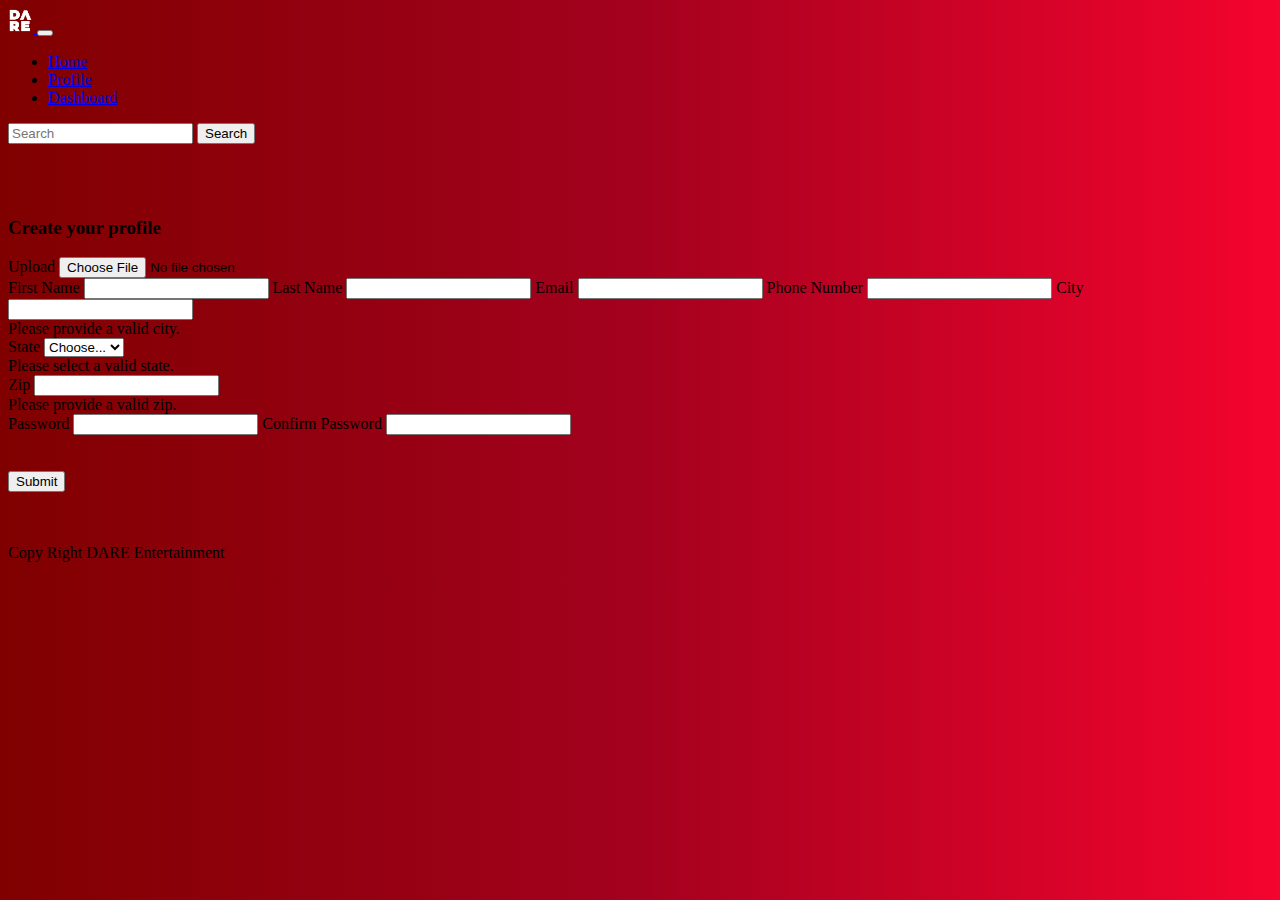
<file: signup.html>
<!DOCTYPE html>
<html lang="en">
  <head>
    <meta charset="UTF-8" />
    <meta http-equiv="X-UA-Compatible" content="IE=edge" />
    <meta name="viewport" content="width=device-width, initial-scale=1.0" />
    <!-- General CSS -->
    <link rel="stylesheet" href="./styleGeneral.css" />
    <!-- Add you css page -->


    <!-- Finish the css -->
    
    <!-- Google Fonts -->
    <link
      href="https://cdn.jsdelivr.net/npm/bootstrap@5.1.3/dist/css/bootstrap.min.css"
      rel="stylesheet"
      integrity="sha384-1BmE4kWBq78iYhFldvKuhfTAU6auU8tT94WrHftjDbrCEXSU1oBoqyl2QvZ6jIW3"
      crossorigin="anonymous"
    />
    <link rel="preconnect" href="https://fonts.googleapis.com" />
    <link rel="preconnect" href="https://fonts.gstatic.com" crossorigin />
    <link
      href="https://fonts.googleapis.com/css2?family=Open+Sans:wght@300;400&display=swap"
      rel="stylesheet"
    />
    <title>DARE</title>
  </head>
<body class="gradientRedColor">

  <!-- NAV BAR please not edit -->

  <nav class="navbar-expand-lg navbar navbar-dark bg-dark">
    <div class="container-fluid">
      <a class="navbar-brand" href="./index.html">
        <img src="./img/imgIndex/darenavlogo.png" alt="" class="navbar-brand" style="
        width: 25px;
    "/>
      </a>
      <button
        class="navbar-toggler"
        type="button"
        data-bs-toggle="collapse"
        data-bs-target="#navbarSupportedContent"
        aria-controls="navbarSupportedContent"
        aria-expanded="false"
        aria-label="Toggle navigation"
      >
        <span class="navbar-toggler-icon"></span>
      </button>
      <div class="collapse navbar-collapse" id="navbarSupportedContent">
        <ul class="navbar-nav me-auto mb-2 mb-lg-0">
          <li class="nav-item">
            <a class="nav-link text-white active" aria-current="page" href="./home.html"
              >Home</a
            >
          </li>
          <li class="nav-item">
            <a class="nav-link text-white" href="#"> Profile </a>
          </li>
          <li class="nav-item">
            <a class="nav-link text-white active" href="./Dashboard.html"> Dashboard </a>
          </li>
        </ul>
        <form class="d-flex">
          <input
            class="form-control me-2"
            type="search"
            placeholder="Search"
            aria-label="Search"
          />
          <button class="btn btn-light" type="submit">Search</button>
        </form>
      </div>
    </div>
  </nav>
  <!-- finish NAV BAR -->

  <br>
  <br>
  <br>

  <!-- space -->
<section class="container ">
    <div class="row">
        <div class="col">
            <h3>
                Create your profile</h3>
        </div>
    </div>
    <div class=" row photo input-group mb-3">
        <div class="col">

            <label class="input-group-text" for="photo">Upload</label>
            <input type="file" class="form-control" id="photo">
        </div>
        <div class="col">
            <label class="firstname" for="firstname">First Name</label>
            <input type="text" class="form-control" id="firstname">
            <label class="lastname" for="lastname">Last Name</label>
            <input type="text" class="form-control" id="lastname">
            <label class="email" for="email">Email</label>
            <input type="text" class="form-control" id="email">
            <label class="phone" for="phone">Phone Number</label>
            <input type="number text" class="form-control" id="phone">
            
            <label for="validationCustom03" class="form-label">City</label>
            <input type="text" class="form-control" id="validationCustom03" required>
            <div class="invalid-feedback">
             Please provide a valid city.
            </div>
            <label for="validationCustom04" class="form-label">State</label>
            <select class="form-select" id="validationCustom04" required>
            <option selected disabled value="">Choose...</option>
              <option>...</option>
            </select>
            <div class="invalid-feedback">
                  Please select a valid state.
            </div>
            <label for="validationCustom05" class="form-label">Zip</label>
            <input type="text" class="form-control" id="validationCustom05" required>
            <div class="invalid-feedback">
                  Please provide a valid zip.
            </div>
            <label class="password" for="password">Password</label>
            <input type="text number" class="form-control" id="password">
            <label class="confirmpassword" for="confirmpassword">Confirm Password</label>
            <input type="text number" class="form-control" id="confirmpassword">
            <div class="row">
                <div class="col">
                  <br>
                  <br>
                  <button type="submit" class="btn btn-dark">Submit</button>
                  <br>
                  <br>
                  <br>
                  <p class="text-white"> Copy Right DARE Entertainment</p>
                </div>          
              </div>
        </div>
    </div>
       
</section>


  <!-- JAVA SCRIPT BOOSTRAP -->
  <script
  src="https://cdn.jsdelivr.net/npm/bootstrap@5.1.3/dist/js/bootstrap.bundle.min.js"
  integrity="sha384-ka7Sk0Gln4gmtz2MlQnikT1wXgYsOg+OMhuP+IlRH9sENBO0LRn5q+8nbTov4+1p"
  crossorigin="anonymous"
></script>
</body>
</html>
</file>
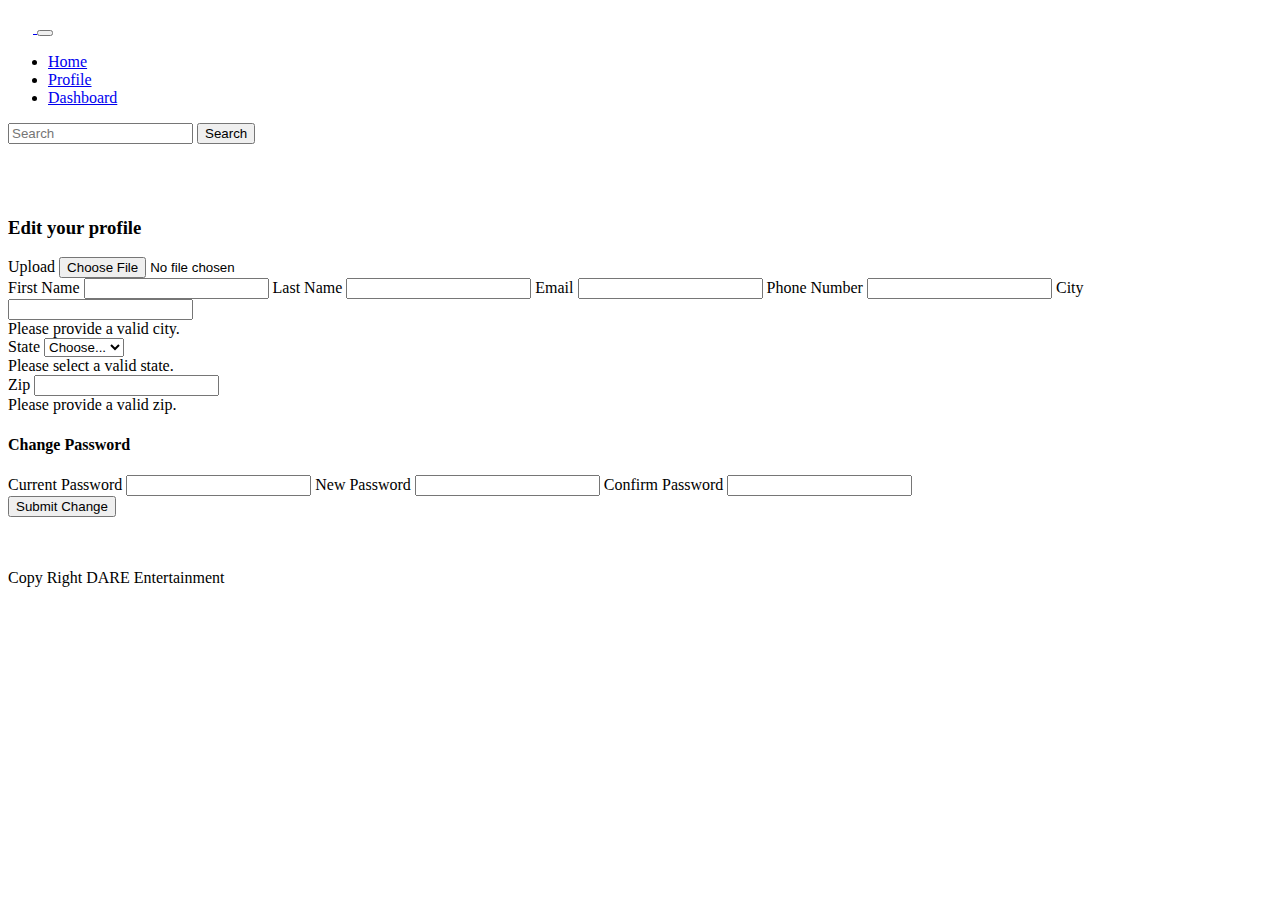
<file: SingUp.html>
<!DOCTYPE html>
<html lang="en">
  <head>
    <meta charset="UTF-8" />
    <meta http-equiv="X-UA-Compatible" content="IE=edge" />
    <meta name="viewport" content="width=device-width, initial-scale=1.0" />
    <!-- General CSS -->
    <link rel="stylesheet" href="./styleGeneral.css" />
    <!-- Add you css page -->


    <!-- Finish the css -->
    
    <!-- Google Fonts -->
    <link
      href="https://cdn.jsdelivr.net/npm/bootstrap@5.1.3/dist/css/bootstrap.min.css"
      rel="stylesheet"
      integrity="sha384-1BmE4kWBq78iYhFldvKuhfTAU6auU8tT94WrHftjDbrCEXSU1oBoqyl2QvZ6jIW3"
      crossorigin="anonymous"
    />
    <link rel="preconnect" href="https://fonts.googleapis.com" />
    <link rel="preconnect" href="https://fonts.gstatic.com" crossorigin />
    <link
      href="https://fonts.googleapis.com/css2?family=Open+Sans:wght@300;400&display=swap"
      rel="stylesheet"
    />
    <title>DARE</title>
  </head>
<body class="">

  <!-- NAV BAR please not edit -->

  <nav class="navbar-expand-lg navbar navbar-dark bg-dark">
    <div class="container-fluid">
      <a class="navbar-brand" href="./index.html">
        <img src="./img/imgIndex/darenavlogo.png" alt="" class="navbar-brand" style="
        width: 25px;
    "/>
      </a>
      <button
        class="navbar-toggler"
        type="button"
        data-bs-toggle="collapse"
        data-bs-target="#navbarSupportedContent"
        aria-controls="navbarSupportedContent"
        aria-expanded="false"
        aria-label="Toggle navigation"
      >
        <span class="navbar-toggler-icon"></span>
      </button>
      <div class="collapse navbar-collapse" id="navbarSupportedContent">
        <ul class="navbar-nav me-auto mb-2 mb-lg-0">
          <li class="nav-item">
            <a class="nav-link text-white active" aria-current="page" href="./home.html"
              >Home</a
            >
          </li>
          <li class="nav-item">
            <a class="nav-link text-white" href="#"> Profile </a>
          </li>
          <li class="nav-item">
            <a class="nav-link text-white active" href="./Dashboard.html"> Dashboard </a>
          </li>
        </ul>
        <form class="d-flex">
          <input
            class="form-control me-2"
            type="search"
            placeholder="Search"
            aria-label="Search"
          />
          <button class="btn btn-light" type="submit">Search</button>
        </form>
      </div>
    </div>
  </nav>
  <!-- finish NAV BAR -->

  <br>
  <br>
  <br>

  <!-- space -->
<section class="container">
    <div class="row">
        <div class="col">
            <h3>Edit your profile</h3>
        </div>
    </div>
    <div class=" row photo input-group mb-3">
        <div class="col">

            <label class="input-group-text" for="photo">Upload</label>
            <input type="file" class="form-control" id="photo">
        </div>
        <div class="col">
            <label class="firstname" for="firstname">First Name</label>
            <input type="text" class="form-control" id="firstname">
            <label class="lastname" for="lastname">Last Name</label>
            <input type="text" class="form-control" id="lastname">
            <label class="email" for="email">Email</label>
            <input type="text" class="form-control" id="email">
            <label class="phone" for="phone">Phone Number</label>
            <input type="number text" class="form-control" id="phone">
            
            <label for="validationCustom03" class="form-label">City</label>
            <input type="text" class="form-control" id="validationCustom03" required>
            <div class="invalid-feedback">
             Please provide a valid city.
            </div>
            <label for="validationCustom04" class="form-label">State</label>
            <select class="form-select" id="validationCustom04" required>
            <option selected disabled value="">Choose...</option>
              <option>...</option>
            </select>
            <div class="invalid-feedback">
                  Please select a valid state.
            </div>
            <label for="validationCustom05" class="form-label">Zip</label>
            <input type="text" class="form-control" id="validationCustom05" required>
            <div class="invalid-feedback">
                  Please provide a valid zip.
            </div>
            <h4>Change Password</h4>
            <label class="currentpassword" for="currentpassword">Current Password</label>
            <input type="text number" class="form-control" id="currentpassword">
            <label class="newpassword" for="newpassword">New Password</label>
            <input type="text number" class="form-control" id="newpassword">
            <label class="confirmpassword" for="confirmpassword">Confirm Password</label>
            <input type="text number" class="form-control" id="confirmpassword">
            <div class="row container-fluid align-items-center">
                <div class="col">
                  <button type="submit" class="btn btn-dark">Submit Change</button>
                  <br>
                  <br>
                  <br>
                  <p class="text-white"> Copy Right DARE Entertainment</p>
                </div>          
              </div>
        </div>
    </div>
       
</section>


  <!-- JAVA SCRIPT BOOSTRAP -->
  <script
  src="https://cdn.jsdelivr.net/npm/bootstrap@5.1.3/dist/js/bootstrap.bundle.min.js"
  integrity="sha384-ka7Sk0Gln4gmtz2MlQnikT1wXgYsOg+OMhuP+IlRH9sENBO0LRn5q+8nbTov4+1p"
  crossorigin="anonymous"
></script>
</body>
</html>
</file>
<file: styleGeneral.css>
/* css for general components */

/* Background redd for sing in PAGE */
.gradientRedColor {
    background-image: linear-gradient(to right, #800000, #A4011E, #F4042E);


/* nav bar logo icon  */
</file>
